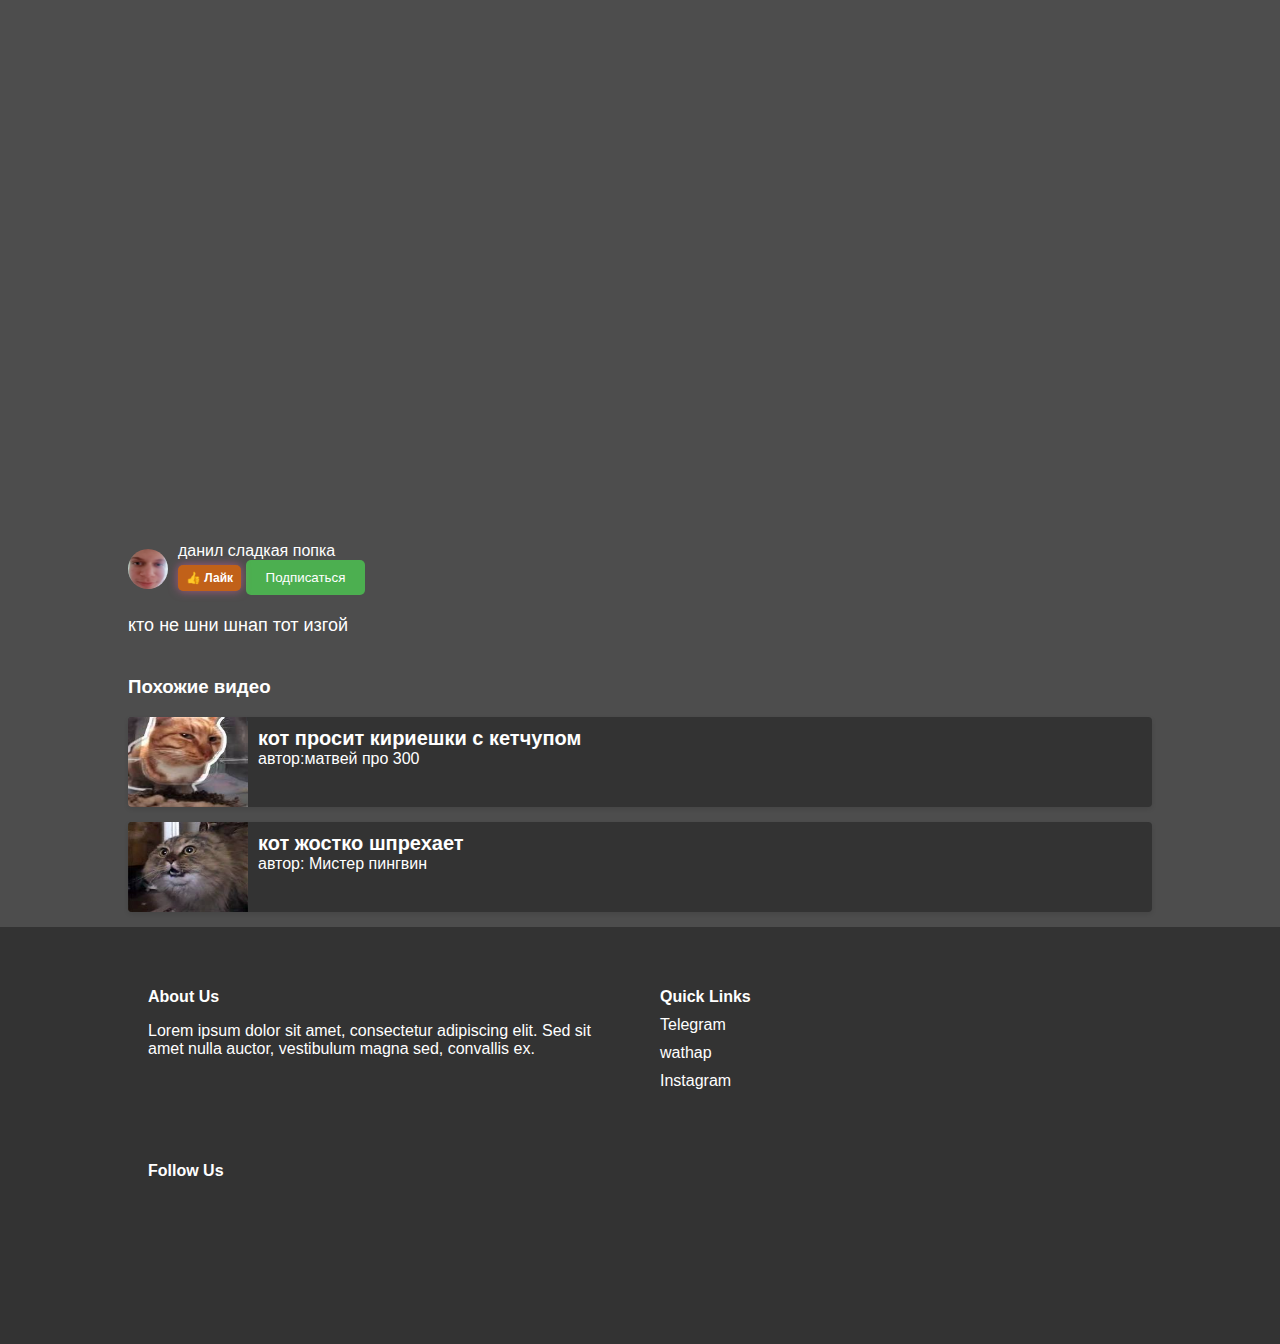
<file: burdozer.html>
<!DOCTYPE html>
<html lang="ru">
<head>
    <meta charset="UTF-8">
    <meta name="viewport" content="width=device-width, initial-scale=1.0">
    <link rel="icon" href="https://cdn-icons-png.flaticon.com/128/4881/4881790.png" type="image/x-icon">
    <link rel="stylesheet" href="styles.css">
    <title>Video Page</title>
    
</head>
<body>
    <div class="container">
        <div class="video-container">
            <iframe class="video" width="100%" height="100%" src="https://www.youtube.com/embed/ARHRxgNyLmw" title="бумажные коты флексят под шнип шнап шнапи:" frameborder="0" allow="accelerometer; autoplay; clipboard-write; encrypted-media; gyroscope; picture-in-picture; web-share" referrerpolicy="strict-origin-when-cross-origin" allowfullscreen></iframe>
        </div>
        <div class="video-info">
            <div class="video-title"></div>
            <div class="user-info">
                <img src="IMG20240924111704.jpg" title="Томас, я немного озабочен обвалом на фондовом рынке" frameborder="0" allow="accelerometer; autoplay; clipboard-write; encrypted-media; gyroscope; picture-in-picture; web-share" referrerpolicy="strict-origin-when-cross-origin" alt="Avatar" class="user-avatar">
                <div>
                    <div>данил сладкая попка</div>
                    <div>
                      <button class="like-button">👍 Лайк</button>
                      <button id="subscribe-button">Подписаться</button>
                    </div>
                </div>
            </div>
            <div class="video-description">кто не шни шнап тот изгой </div>
        </div>
        <div class="related-videos">
            <h3>Похожие видео</h3>
            <div onclick="window.location.href='sigma.html';" class="related-video">
                <img src="[data-uri]" alt="">
                <div class="related-video-info">
                    <div class="related-video-title">кот просит кириешки с кетчупом</div>
                    <div class="related-video-description">автор:матвей про 300</div>
                </div>
            </div>
            <div onclick="window.location.href='spreh.html';" class="related-video">
                <img src="[data-uri]" alt="">
                <div class="related-video-info">
                    <div class="related-video-title">кот жостко шпрехает</div>
                    <div class="related-video-description">автор: Мистер пингвин</div>
                </div>
            </div>
            <!-- Добавьте больше похожих видео по желанию -->
        </div>
    </div>
    <footer class="main-footer">
  <div class="container">
    <div class="row">
      <div class="col-md-4">
        <h4>About Us</h4>
        <p>Lorem ipsum dolor sit amet, consectetur adipiscing elit. Sed sit amet nulla auctor, vestibulum magna sed, convallis ex.</p>
      </div>
      <div class="col-md-4">
        <h4>Quick Links</h4>
        <ul>
          <li><a href="#">Telegram</a></li>
          <li><a href="#">wathap</a></li>
          <li><a href="#">Instagram</a></li>
        </ul>
      </div>
      <div class="col-md-4">
        <h4>Follow Us</h4>
        <ul>
          <li><a href="#" class="social-icon"><i class="fa fa-facebook"></i></a></li>
          <li><a href="#" class="social-icon"><i class="fa fa-twitter"></i></a></li>
          <li><a href="#" class="social-icon"><i class="fa fa-instagram"></i></a></li>
        </ul>
      </div>
    </div>
  </div>
</footer>
    <script src="script.js"></script>
</body>
</html>
</file>
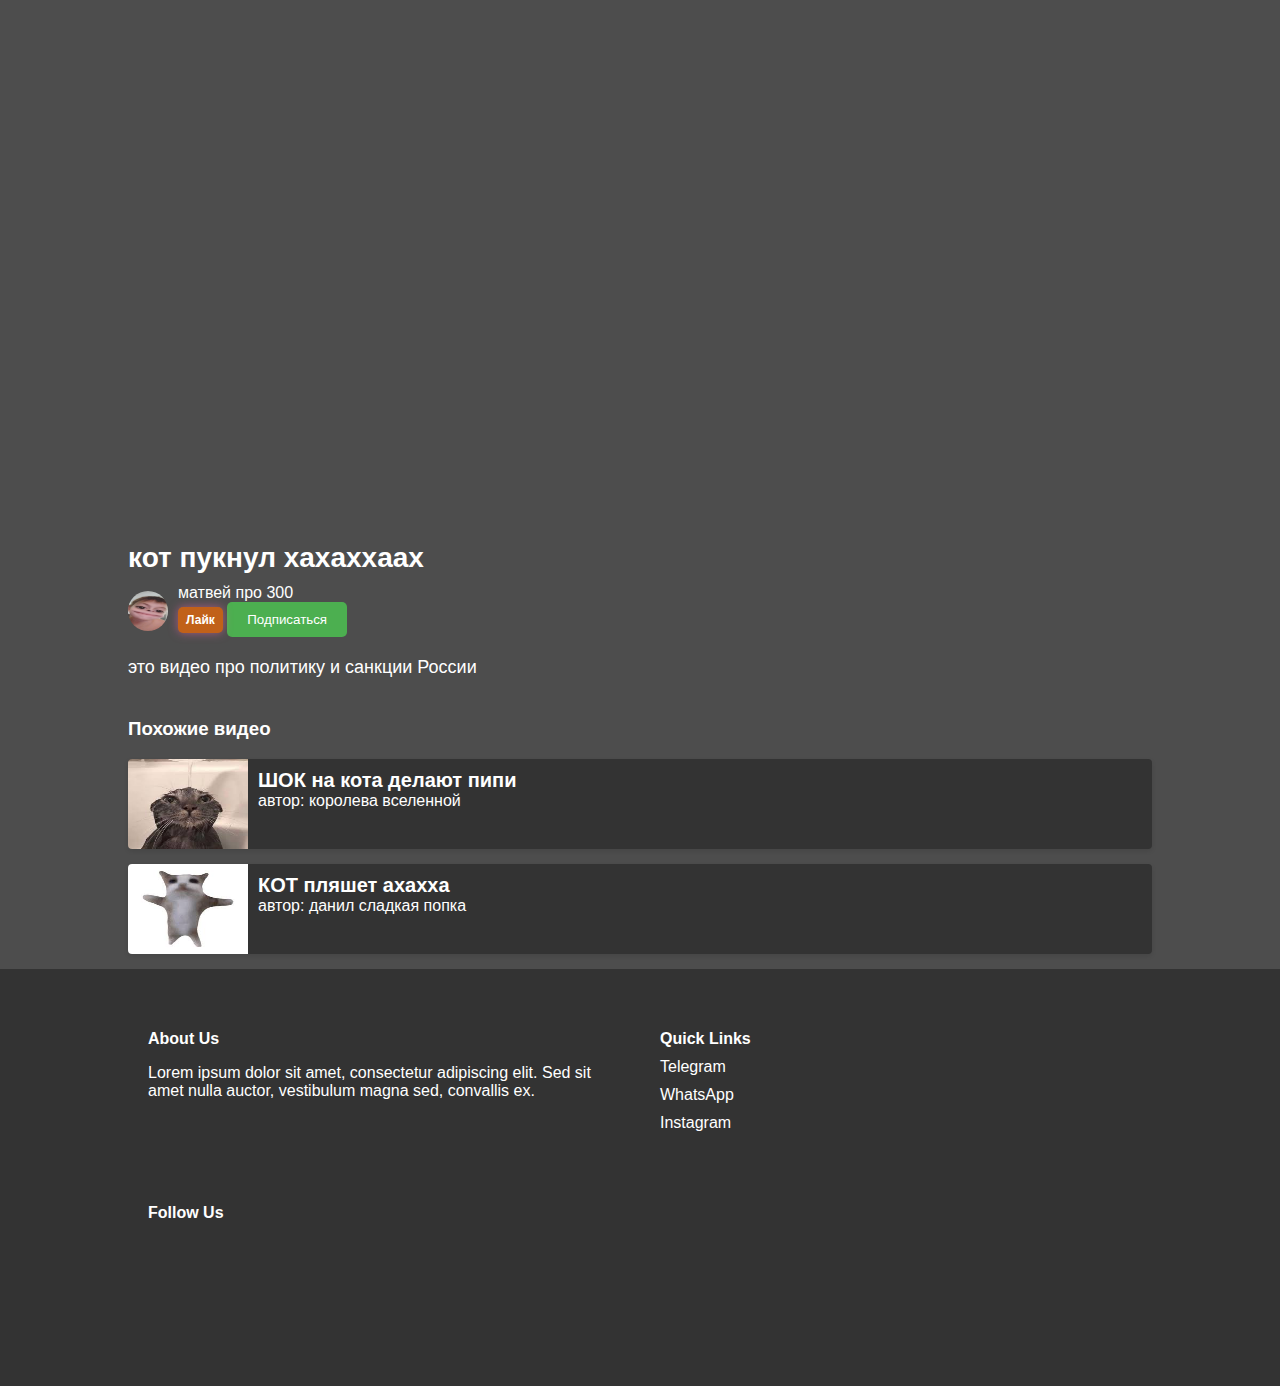
<file: prevos.html>
<!DOCTYPE html>
<html lang="ru">
<head>
    <meta charset="UTF-8">
    <meta name="viewport" content="width=device-width, initial-scale=1.0">
    <link rel="icon" href="https://cdn-icons-png.flaticon.com/128/4881/4881790.png" type="image/x-icon">
    <link rel="stylesheet" href="styles.css">
    <title>Video Page</title>
</head>
<body>
    <div class="container">
        <div class="video-container">
            <iframe id="video1"  width="100%" height="100%" class="video" src="https://www.youtube.com/embed/N3JuDL64RQ4" title="Томас, я немного озабочен обвалом на фондовом рынке" frameborder="0" allow="accelerometer; autoplay; clipboard-write; encrypted-media; gyroscope; picture-in-picture; web-share" referrerpolicy="strict-origin-when-cross-origin" allowfullscreen></iframe>
        </div>
        <div class="video-info">
            <div class="video-title">кот пукнул хахаххаах</div>
            <div class="user-info">
                <img src="1000016974.jpg" alt="Avatar" class="user-avatar">
                <div>
                    <div>матвей про 300</div>
                    <div>
                        <button class="like-button" data-video-id="video-1">Лайк</button>
                        <button id="subscribe-button">Подписаться</button>
                    </div>
                </div>
            </div>
            <div class="video-description">это видео про политику и санкции России</div>
        </div>
        <div class="related-videos">
            <h3>Похожие видео</h3>
            <div onclick="window.location.href='kot_mokr.html';" class="related-video">
                <img src="[data-uri]" alt="Похожие видео 1">
                <div class="related-video-info">
                    <div class="related-video-title">ШОК на кота делают пипи</div>
                    <div class="related-video-description">автор: королева вселенной</div>
                </div>
            </div>
            <div onclick="window.location.href='burdozer.html';" class="related-video">
                <img src="[data-uri]" alt="Похожие видео 2">
                <div class="related-video-info">
                    <div class="related-video-title">КОТ пляшет ахахха</div>
                    <div class="related-video-description">автор: данил сладкая попка</div>
                </div>
            </div>
        </div>
    </div>

    <footer class="main-footer">
        <div class="container">
            <div class="row">
                <div class="col-md-4">
                    <h4>About Us</h4>
                    <p>Lorem ipsum dolor sit amet, consectetur adipiscing elit. Sed sit amet nulla auctor, vestibulum magna sed, convallis ex.</p>
                </div>
                <div class="col-md-4">
                    <h4>Quick Links</h4>
                    <ul>
                        <li><a href="#">Telegram</a></li>
                        <li><a href="#">WhatsApp</a></li>
                        <li><a href="#">Instagram</a></li>
                    </ul>
                </div>
                <div class="col-md-4">
                    <h4>Follow Us</h4>
                    <ul>
                        <li><a href="#" class="social-icon"><i class="fa fa-facebook"></i></a></li>
                        <li><a href="#" class="social-icon"><i class="fa fa-twitter"></i></a></li>
                        <li><a href="#" class="social-icon"><i class="fa fa-instagram"></i></a></li>
                    </ul>
                </div>
            </div>
        </div>
    </footer>
    <script src="script.js"></script>
</body>
</html>
</file>
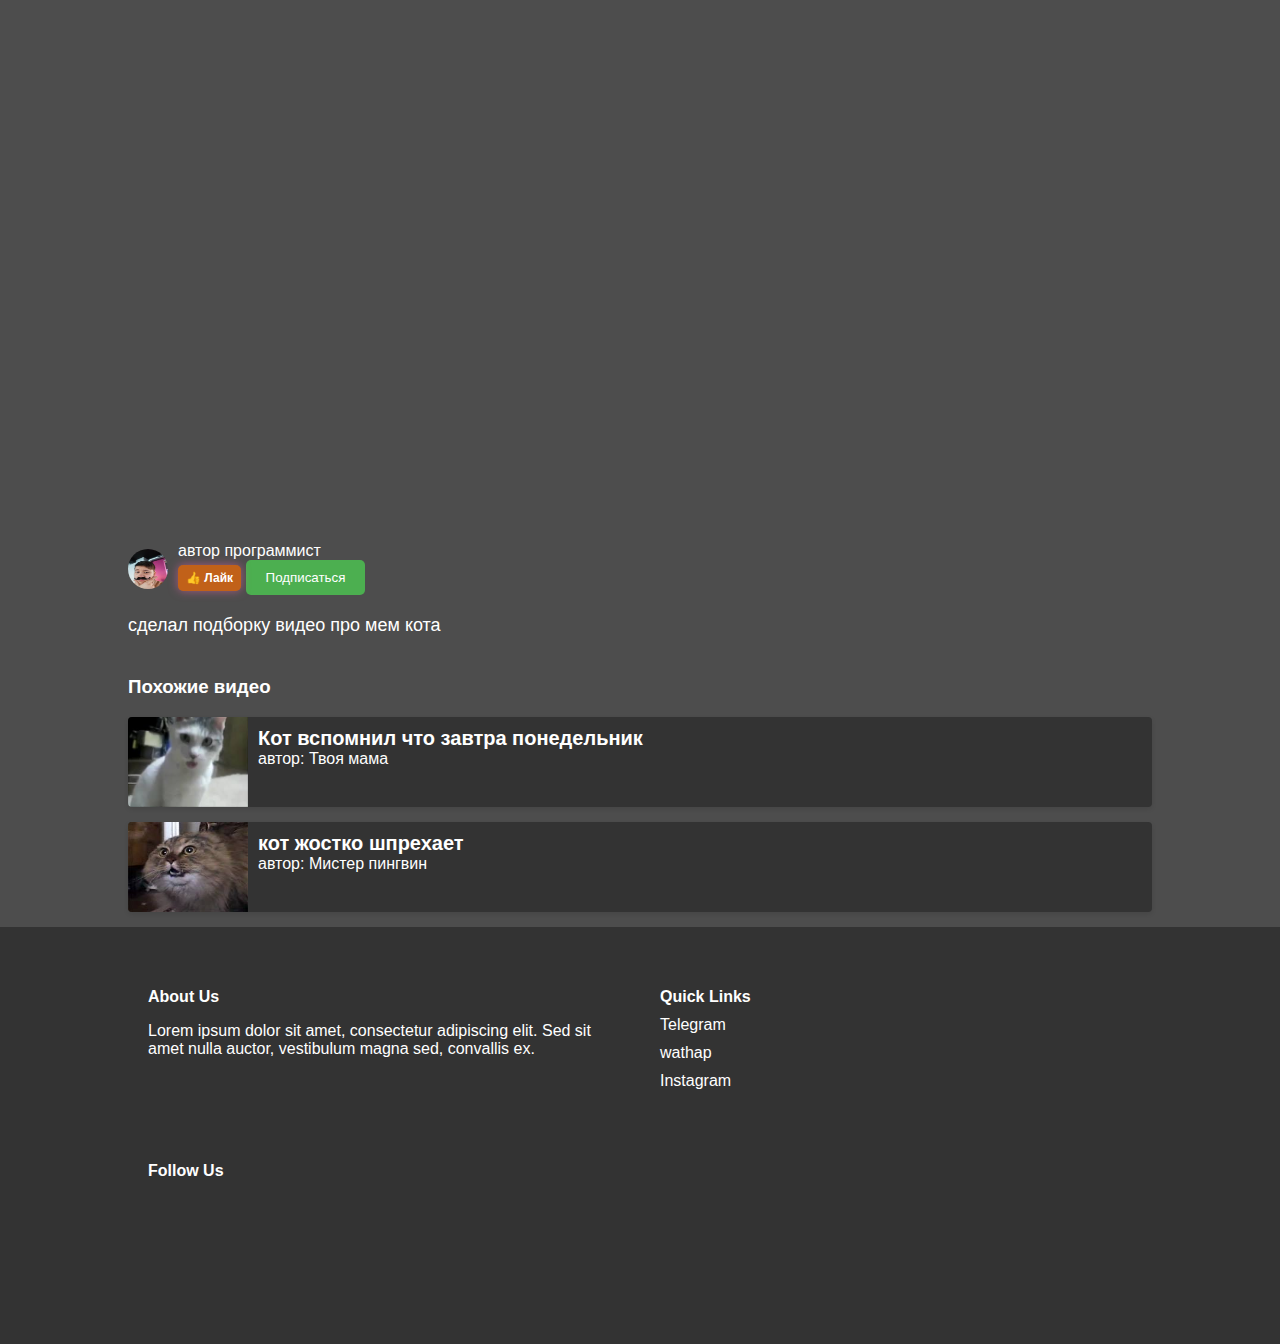
<file: sigma.html>
<!DOCTYPE html>
<html lang="ru">
<head>
    <meta charset="UTF-8">
    <meta name="viewport" content="width=device-width, initial-scale=1.0">
    <link rel="icon" href="https://cdn-icons-png.flaticon.com/128/4881/4881790.png" type="image/x-icon">
    <link rel="stylesheet" href="styles.css">
    <title>Video Page</title>
    
</head>
<body>
    <div class="container">
        <div class="video-container">
            <iframe class="video" width="100%" height="100%" src="https://www.youtube.com/embed/5-ADlWMcVRo" title="Подборка видео: Кот-привереда Мистер Фреш в прямом эфире Hello Street Cat" frameborder="0" allow="accelerometer; autoplay; clipboard-write; encrypted-media; gyroscope; picture-in-picture; web-share" referrerpolicy="strict-origin-when-cross-origin" allowfullscreen></iframe>
        </div>
        <div class="video-info">
            <div class="video-title"></div>
            <div class="user-info">
                <img src="1000024258.jpg" title="Томас, я немного озабочен обвалом на фондовом рынке" frameborder="0" allow="accelerometer; autoplay; clipboard-write; encrypted-media; gyroscope; picture-in-picture; web-share" referrerpolicy="strict-origin-when-cross-origin" alt="Avatar" class="user-avatar">
                <div>
                    <div>автор программист</div>
                    <div>
                        <button class="like-button">👍 Лайк</button>
                        <button id="subscribe-button">Подписаться</button>
                    </div>
                </div>
            </div>
            <div class="video-description"> сделал подборку видео про мем кота </div>
        </div>
        <div class="related-videos">
            <h3>Похожие видео</h3>
            <div onclick="window.location.href='mama.html';" class="related-video">
                <img src="[data-uri]" alt="">
                <div class="related-video-info">
                    <div class="related-video-title">Кот вспомнил что завтра понедельник</div>
                    <div class="related-video-description">автор: Твоя мама</div>
                </div>
            </div>
            <div onclick="window.location.href='spreh.html';" class="related-video">
                <img src="[data-uri]" alt="">
                <div class="related-video-info">
                    <div class="related-video-title">кот жостко шпрехает</div>
                    <div class="related-video-description">автор: Мистер пингвин</div>
                </div>
            </div>
            <!-- Добавьте больше похожих видео по желанию -->
        </div>
    </div>
    <footer class="main-footer">
  <div class="container">
    <div class="row">
      <div class="col-md-4">
        <h4>About Us</h4>
        <p>Lorem ipsum dolor sit amet, consectetur adipiscing elit. Sed sit amet nulla auctor, vestibulum magna sed, convallis ex.</p>
      </div>
      <div class="col-md-4">
        <h4>Quick Links</h4>
        <ul>
          <li><a href="#">Telegram</a></li>
          <li><a href="#">wathap</a></li>
          <li><a href="#">Instagram</a></li>
        </ul>
      </div>
      <div class="col-md-4">
        <h4>Follow Us</h4>
        <ul>
          <li><a href="#" class="social-icon"><i class="fa fa-facebook"></i></a></li>
          <li><a href="#" class="social-icon"><i class="fa fa-twitter"></i></a></li>
          <li><a href="#" class="social-icon"><i class="fa fa-instagram"></i></a></li>
        </ul>
      </div>
    </div>
  </div>
</footer>
    <script src="script.js"></script>
</body>
</html>
</file>
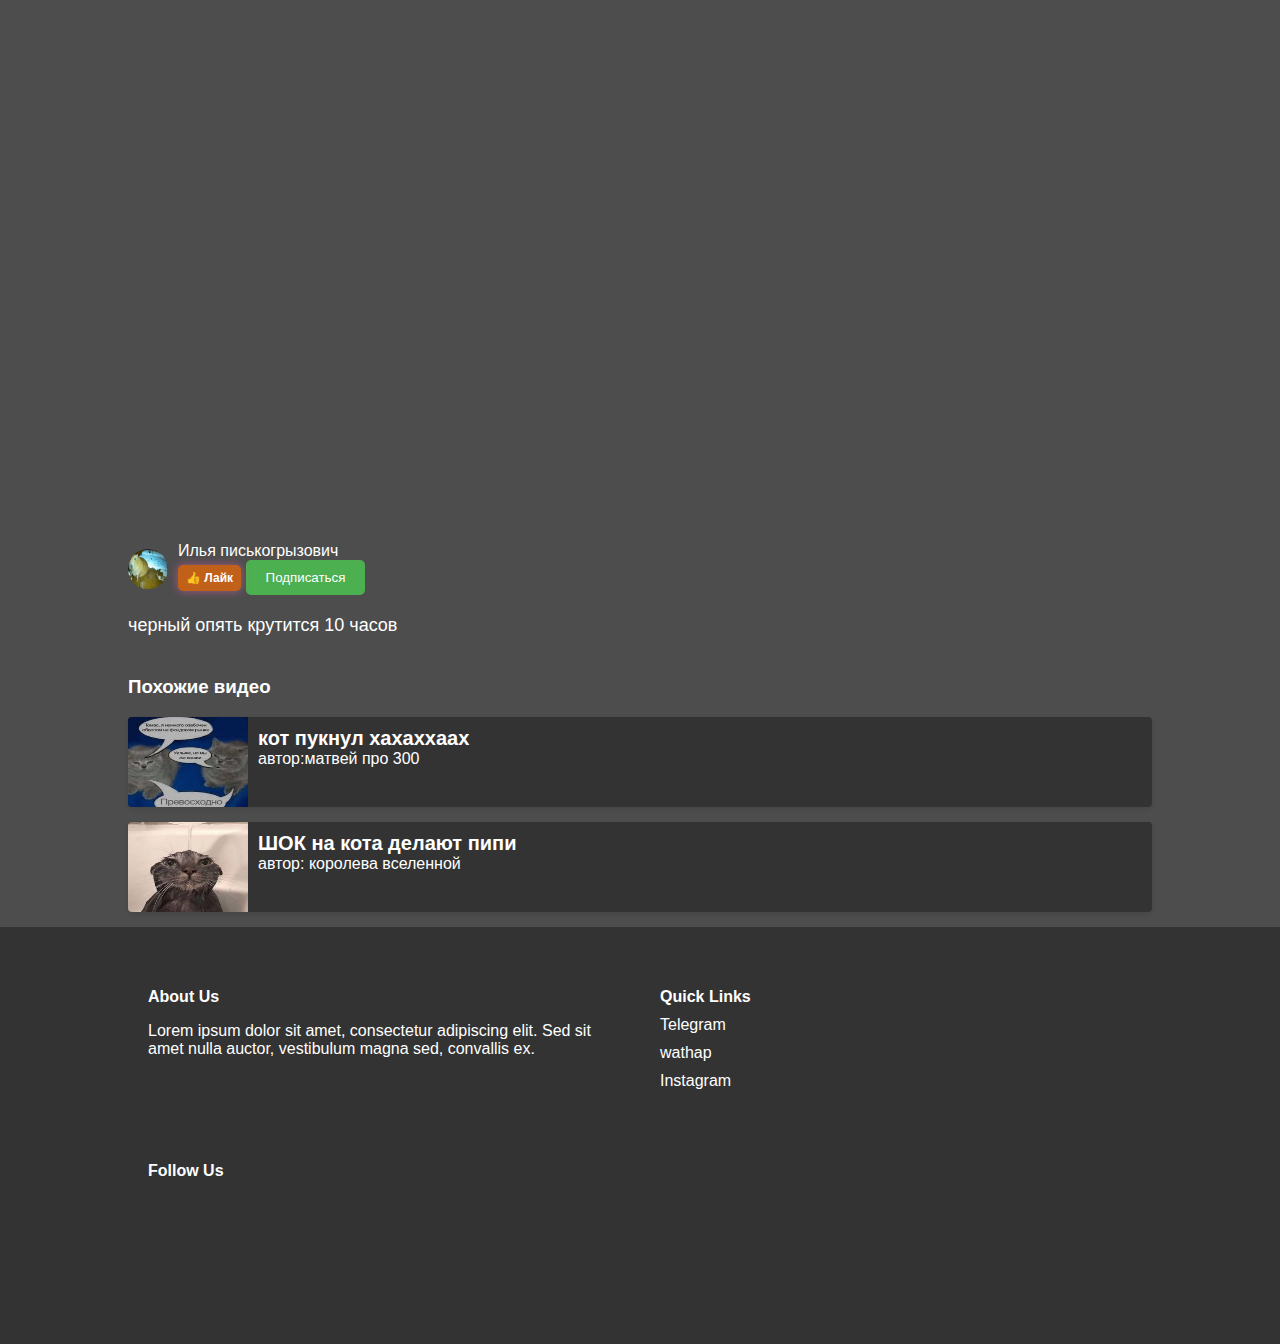
<file: xoryp.html>
<!DOCTYPE html>
<html lang="ru">
<head>
    <meta charset="UTF-8">
    <meta name="viewport" content="width=device-width, initial-scale=1.0">
    <link rel="icon" href="https://cdn-icons-png.flaticon.com/128/4881/4881790.png" type="image/x-icon">
    <link rel="stylesheet" href="styles.css">
    <title>Video Page</title>
    
</head>
<body>
    <div class="container">
        <div class="video-container">
            <iframe class="video" width="100%" height="100%" src="https://www.youtube.com/embed/aQ0b536eSB0" title="maxwell cat крутится 1 час (Премьера клипа 1939 г. до н.э)" frameborder="0" allow="accelerometer; autoplay; clipboard-write; encrypted-media; gyroscope; picture-in-picture; web-share" referrerpolicy="strict-origin-when-cross-origin" allowfullscreen></iframe>
        </div>
        <div class="video-info">
            <div class="video-title"></div>
            <div class="user-info">
                <img src="1000019329.jpg" referrerpolicy="strict-origin-when-cross-origin" alt="Avatar" class="user-avatar">
                <div>
                    <div>Илья писькогрызович</div>
                    <div>
                      <button class="like-button">👍 Лайк</button>
                      <button id="subscribe-button">Подписаться</button>
                      <div class="subscribe-message"></div>
                    </div>
                </div>
            </div>
            <div class="video-description">черный опять крутится 10 часов</div>
        </div>
        <div class="related-videos">
            <h3>Похожие видео</h3>
            <div onclick="window.location.href='prevos.html';" class="related-video">
                <img src="[data-uri]" alt="">
                <div class="related-video-info">
                    <div class="related-video-title">кот пукнул хахаххаах</div>
                    <div class="related-video-description">автор:матвей про 300</div>
                </div>
            </div>
            <div onclick="window.location.href='kot_mokr.html';" class="related-video">
                <img src="[data-uri]" alt="">
                <div class="related-video-info">
                    <div class="related-video-title">ШОК на кота делают пипи</div>
                    <div class="related-video-description">автор: королева вселенной</div>
                </div>
            </div>
            <!-- Добавьте больше похожих видео по желанию -->
        </div>
    </div>
    <footer class="main-footer">
  <div class="container">
    <div class="row">
      <div class="col-md-4">
        <h4>About Us</h4>
        <p>Lorem ipsum dolor sit amet, consectetur adipiscing elit. Sed sit amet nulla auctor, vestibulum magna sed, convallis ex.</p>
      </div>
      <div class="col-md-4">
        <h4>Quick Links</h4>
        <ul>
          <li><a href="#">Telegram</a></li>
          <li><a href="#">wathap</a></li>
          <li><a href="#">Instagram</a></li>
        </ul>
      </div>
      <div class="col-md-4">
        <h4>Follow Us</h4>
        <ul>
          <li><a href="#" class="social-icon"><i class="fa fa-facebook"></i></a></li>
          <li><a href="#" class="social-icon"><i class="fa fa-twitter"></i></a></li>
          <li><a href="#" class="social-icon"><i class="fa fa-instagram"></i></a></li>
        </ul>
      </div>
    </div>
  </div>
</footer>
    <script src="script.js"></script>
</body>
</html>
</file>
<file: styles.css>
body {
  font-family: Arial, sans-serif;
  margin: 0;
  padding: 0;
  background-color: #4d4d4d;
  color: #ffffff;
}

.container {
  width: 80%;
  max-width: 1200px;
  margin: 0 auto;
}

.video-container {
  margin: 10px 0;
  position: relative;
  overflow: hidden;
  padding-top: 50%; /* 16:9 ratio */
}

.video {
  position: absolute;
  top: 0;
  left: 0;
  width: 100%;
  height: 100%;
}

.video-info {
  margin: 20px 0;
}

.video-title {
  font-size: 28px;
  font-weight: bold;
}

.video-description {
  font-size: 18px;
  margin: 10px 0;
  margin-top: 2%;
}

.user-info {
  display: flex;
  align-items: center;
  margin: 10px 0;
}

.user-avatar {
  border-radius: 50%;
  width: 40px;
  height: 40px;
  margin-right: 10px;
}

.related-videos {
  margin-top: 40px;
}

.related-video {
  display: flex;
  margin-bottom: 15px;
  background: #333;
  border-radius: 4px;
  overflow: hidden;
  box-shadow: 0 2px 5px rgba(0, 0, 0, 0.1);
  cursor: pointer;
}

.related-video img {
  width: 120px;
  height: 90px;
}

.related-video-info {
  padding: 10px;
}

.related-video-title {
  font-size: 20px;
  font-weight: bold;
}

.related-video-description {
  font-size: 16px;
}

.main-footer {
  background-color: #333;
  color: #fff;
  padding: 20px 0;
}

.main-footer .container {
  max-width: 1200px;
  margin: 0 auto;
}

.main-footer .row {
  display: flex;
  flex-wrap: wrap;
}

.main-footer .col-md-4 {
  flex: 1 0 20%; /* Замените на нужный вам размер */
  padding: 10px;
}

@media (max-width: 768px) {
  .container {
    width: 90%;
  }

  .video-container {
    padding-top: 100%; /* 16:9 ratio */
  }

  .related-videos {
    margin-top: 10px;
  }
}

@media (max-width: 320px) {
  .video-container {
    padding-top: 30%; /* 16:9 ratio */
  }

  .related-videos {
    margin-top: 5px;
  }
}

.main-footer .col-md-4 {
  flex-basis: 33.33%;
  padding: 20px;
}

.main-footer h4 {
  font-weight: bold;
  margin-bottom: 10px;
}

.main-footer ul {
  list-style: none;
  padding: 0;
  margin: 0;
}

.main-footer li {
  margin-bottom: 10px;
}

.main-footer a {
  color: #fff;
  text-decoration: none;
}

.main-footer .social-icon {
  font-size: 24px;
  margin-right: 10px;
}

#subscribe-button {
  background-color: #4CAF50;
  color: #fff;
  padding: 10px 20px;
  border: none;
  border-radius: 5px;
  cursor: pointer;
}

#subscribe-button:disabled {
  background-color: #ccc;
  cursor: not-allowed;
}

.like-button {
  background-color: #c16119;
  color: #fff;
  padding: 6px 8px;
  border: none;
  border-radius: 5px;
  cursor: pointer;
  font-size: 12px;
  font-weight: bold;
  box-shadow: 0 0 10px rgba(255, 105, 180, 0.5);
  transition: all 0.3s ease-in-out;
  position: relative;
}

.like-button:hover {
  background-color: #ffbc2e;
  box-shadow: 0 0 20px rgba(255, 153, 204, 0.7);
}

.like-button:active {
  transform: scale(0.9);
  box-shadow: 0 0 10px rgba(255, 105, 180, 0.3);
}

.like-button .fas:hover {
  color: #ff8601;
}

.like-button:after {
  content: "";
  position: absolute;
  top: 50%;
  left: 50%;
  transform: translate(-50%, -50%);
  width: 100%;
  height: 100%;
  border-radius: 5px;
  background-color: #ff6e01;
  opacity: 0;
  transition: all 0.3s ease-in-out;
}
</file>
